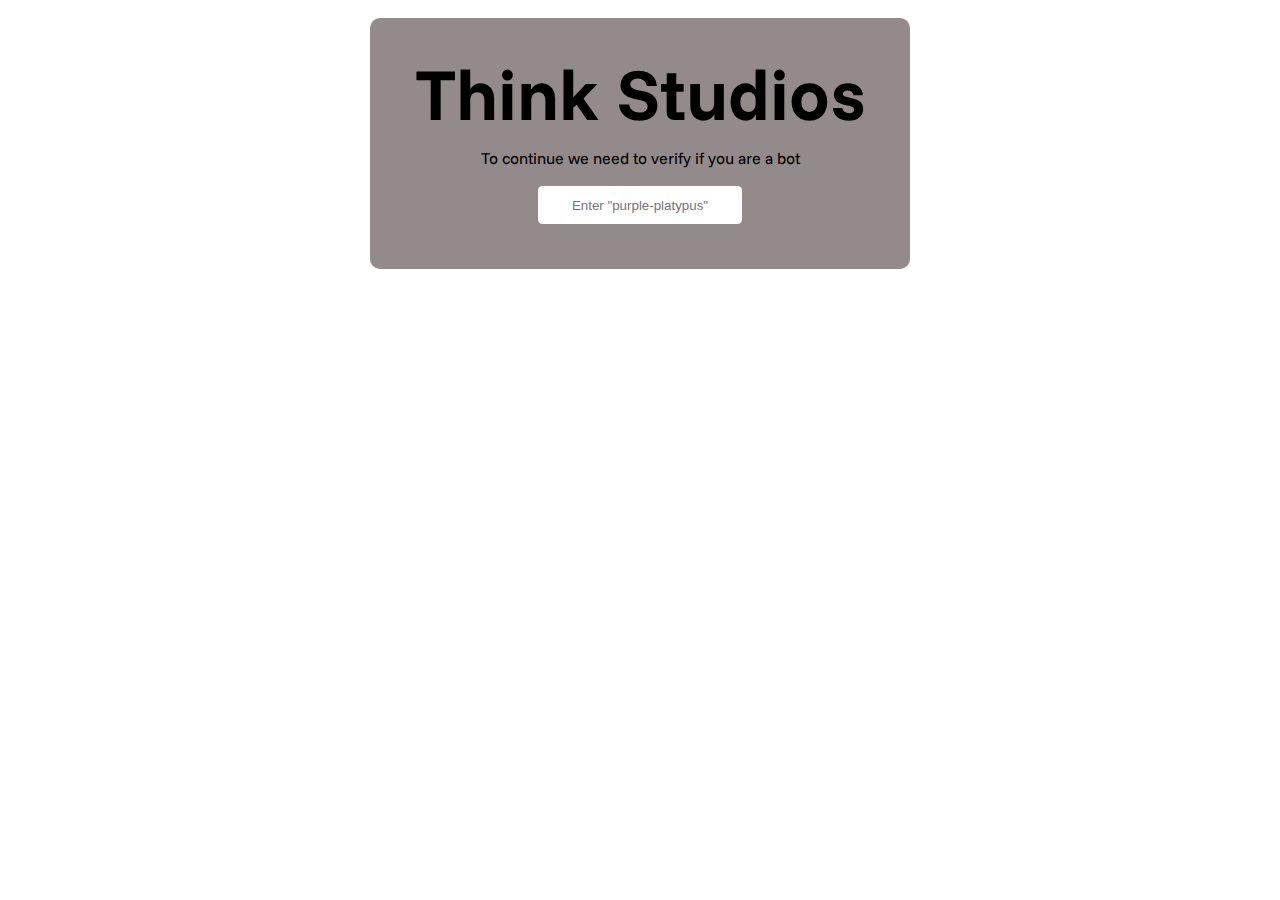
<file: index.html>
<!DOCTYPE html>
<html lang="en">
<head>
    <meta charset="UTF-8">
    <meta name="viewport" content="width=device-width, initial-scale=1.0">
    <title>Think! Games</title>
    <link rel="stylesheet" href="styles.css">
    <link rel="preconnect" href="https://fonts.googleapis.com">
    <link rel="preconnect" href="https://fonts.gstatic.com" crossorigin>
    <link href="https://fonts.googleapis.com/css2?family=Funnel+Sans:ital,wght@0,300..800;1,300..800&display=swap" rel="stylesheet">
    <link rel="preconnect" href="https://fonts.googleapis.com">
    <link rel="preconnect" href="https://fonts.gstatic.com" crossorigin>
    <link href="https://fonts.googleapis.com/css2?family=Anton+SC&family=Bungee+Tint&family=Funnel+Sans:ital,wght@0,300..800;1,300..800&display=swap" rel="stylesheet">
</head>
<body>
    <div class="key">
        <h1 class="log-h">Think Studios</h1>
        <p class="info">To continue we need to verify if you are a bot</p>
        <input id="key-input" placeholder="Enter text here">
        <p id="response-message"></p>
        </div>
    <div class="content">
        <h1 id="head-h">Think Studios</h1>
        <p id="head-p">Welcome to Think Studios</p>
        <center>
        <div class="subhead-p-bg">
        <p id="subhead-p">Think! Games is a cutting-edge software design and gaming proxy platform that enhances your gaming experience with fast, secure, and seamless connections. Whether you're looking to improve server performance, bypass regional restrictions, or optimize your gameplay, Think! Games offers powerful tools and tailored solutions for gamers and developers alike. Unlock the full potential of your online gaming world with Think! Games – where strategy meets performance.</p>
        </div>
        </center>
    </div>
    <script src="scripts.js"></script>
</body>
</html>
</file>
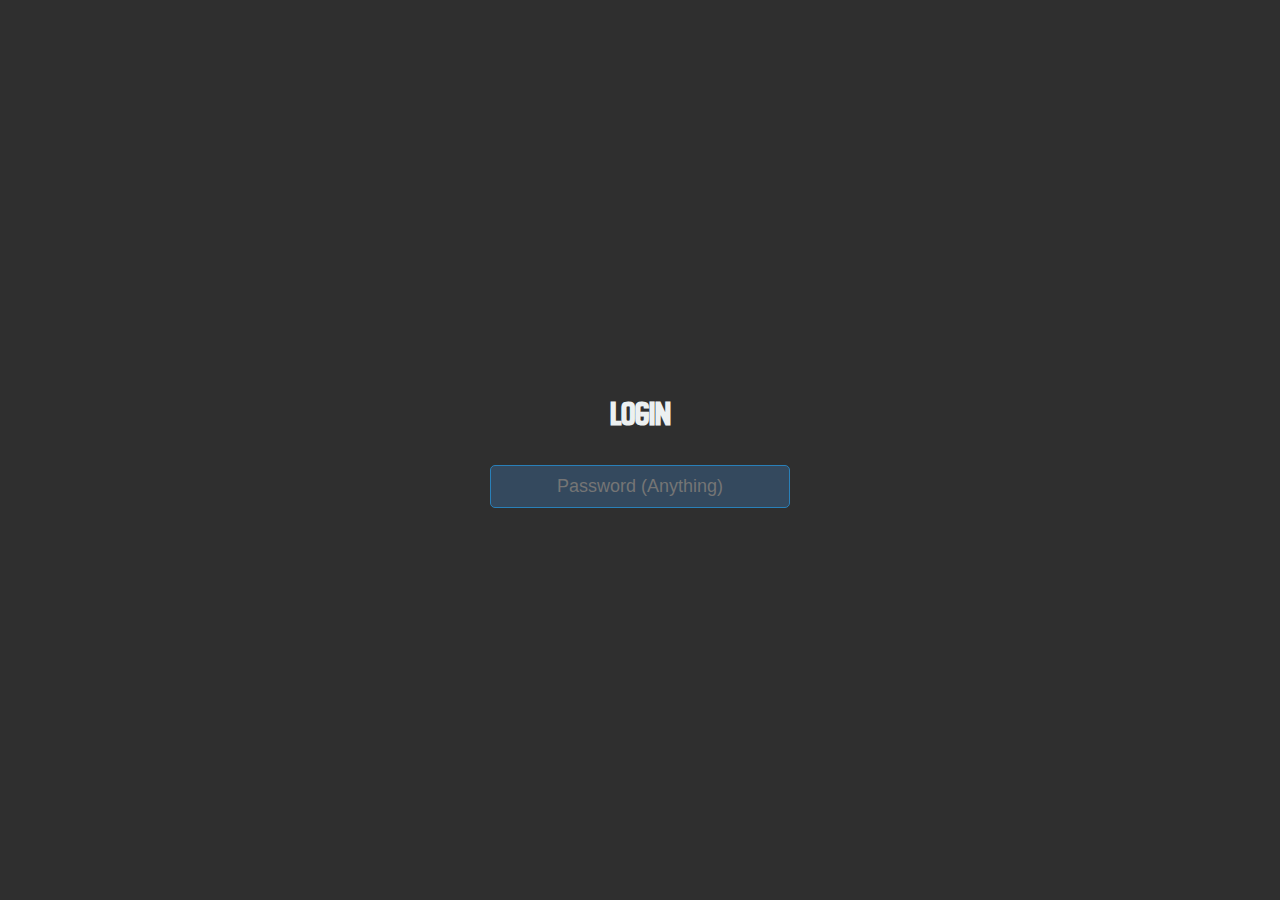
<file: os/index.html>
<!DOCTYPE html>
<html lang="en">
<head>
    <meta charset="UTF-8">
    <meta name="viewport" content="width=device-width, initial-scale=1.0">
    <title>ThinkOS</title>
    <link rel="stylesheet" href="/os/styles.css">
    <link rel="preconnect" href="https://fonts.googleapis.com">
    <link rel="preconnect" href="https://fonts.gstatic.com" crossorigin>
    <link href="https://fonts.googleapis.com/css2?family=Anton+SC&family=Bungee+Tint&family=Funnel+Sans:ital,wght@0,300..800;1,300..800&family=New+Amsterdam&display=swap" rel="stylesheet">
    <style>
        * {
            margin: 0;
            padding: 0;
            box-sizing: border-box;
        }

        body, html {
            height: 100%;
            font-family: 'New Amsterdam', sans-serif;
            background-color: #2f2f2f;
            color: #ecf0f1;
        }

        .login-screen {
            display: flex;
            justify-content: center;
            align-items: center;
            height: 100%;
            flex-direction: column;
            color: #ecf0f1;
        }

        #login-heading {
            font-size: 36px;
            margin-bottom: 20px;
        }

        #login-input {
            padding: 10px;
            font-size: 18px;
            border-radius: 5px;
            border: 1px solid #2980b9;
            background-color: #34495e;
            color: white;
        }

        .loading-container {
            display: flex;
            justify-content: center;
            align-items: center;
            position: absolute;
            top: 50%;
            left: 50%;
            transform: translate(-50%, -50%);
            flex-direction: column;
            width: 100%;
            height: 100%;
            background-color: rgba(0, 0, 0, 0.7);
            z-index: 1000;
        }

        .loading-bar, .browser-loading-bar {
            width: 200px;
            height: 20px;
            background-color: #7f8c8d;
            border-radius: 10px;
            overflow: hidden;
            margin-bottom: 20px;
        }

        .loading-progress, .browser-loading-progress {
            height: 100%;
            background-color: #2980b9;
            width: 0;
        }

        .percent {
            font-size: 24px;
            color: #ecf0f1;
        }

        .os {
            display: flex;
            justify-content: center;
            align-items: center;
            height: 100%;
            flex-direction: column;
            position: relative;
            display: none;
        }

        .taskbar {
            position: absolute;
            bottom: 0;
            left: 0;
            width: 100%;
            background-color: #333;
            height: 40px;
            display: flex;
            justify-content: flex-start;
            align-items: center;
            padding-left: 10px;
            box-shadow: 0 -2px 5px rgba(0, 0, 0, 0.5);
        }

        .taskbar-item {
            margin-right: 20px;
            color: white;
            font-size: 16px;
            cursor: pointer;
        }

        .window {
            width: 600px;
            height: 400px;
            background: #34495e;
            border-radius: 10px;
            box-shadow: 0 4px 10px rgba(0, 0, 0, 0.3);
            position: absolute;
            top: 50%;
            left: 50%;
            transform: translate(-50%, -50%);
            transition: all 0.3s ease;
            z-index: 10;
            cursor: move;
        }

        .window-header {
            display: flex;
            justify-content: space-between;
            align-items: center;
            background-color: #2980b9;
            padding: 10px;
            color: white;
            font-weight: bold;
            border-radius: 10px 10px 0 0;
            cursor: move;
        }

        .window-title {
            font-size: 18px;
        }

        .window-buttons button {
            background: transparent;
            border: none;
            color: white;
            font-size: 18px;
            cursor: pointer;
        }

        .window-buttons button:hover {
            background-color: rgba(0, 0, 0, 0.1);
        }

        .window-content {
            height: calc(100% - 40px);
            padding: 10px;
        }

        #urlInput {
            width: 100%;
            padding: 10px;
            border: none;
            border-top: 1px solid #7f8c8d;
            background-color: #2c3e50;
            color: white;
            font-size: 14px;
        }

        #urlInput:focus {
            outline: none;
        }

        iframe {
            width: 100%;
            height: 100%;
            border: none;
        }

        #browserWindow {
            display: none;
        }

        .open-browser-btn {
            background-color: #2980b9;
            color: white;
            padding: 10px 20px;
            border: none;
            font-size: 16px;
            cursor: pointer;
            border-radius: 5px;
        }

        .open-browser-btn:hover {
            background-color: #1c5b80;
        }
    </style>
</head>
<body>
    <div class="login-screen" id="loginScreen">
        <h1 id="login-heading">Login</h1>
        <input type="password" id="login-input" placeholder="Password (Anything)">
    </div>

    <div class="loading-container" id="loadingContainer" style="display:none;">
        <div class="loading-bar">
            <div class="loading-progress" id="loadingProgress"></div>
        </div>
        <div class="percent" id="percent">0%</div>
    </div>

    <div class="os" id="osScreen">
        <div class="window" id="browserWindow" style="display:none;">
            <div class="window-header">
                <span class="window-title">Browser</span>
                <div class="window-buttons">
                    <button class="close-btn" id="closeBtn">X</button>
                    <button class="fullscreen-btn" id="fullscreenBtn">□</button>
                </div>
            </div>
            <div class="window-content">
                <input type="text" id="urlInput" placeholder="Enter URL and press Enter">
                <div class="browser-loading-container" id="browserLoadingContainer" style="display:none;">
                    <div class="browser-loading-bar">
                        <div class="browser-loading-progress" id="browserLoadingProgress"></div>
                    </div>
                    <div class="percent" id="browserPercent">0%</div>
                </div>
                <iframe id="browserIframe" src="about:blank"></iframe>
            </div>
        </div>

        <button class="open-browser-btn" id="openBrowserBtn">Open Browser</button>

        <div class="taskbar">
            <div class="taskbar-item" id="taskbarBrowser">Browser</div>
        </div>
    </div>

    <script>
        document.getElementById('login-input').addEventListener('keydown', function(event) {
            if (event.key === 'Enter') {
                document.getElementById('loginScreen').style.display = 'none';
                document.getElementById('loadingContainer').style.display = 'flex';
                let progress = 0;
                let loadingInterval = setInterval(function() {
                    if (progress < 100) {
                        progress += 2;
                        document.getElementById('loadingProgress').style.width = progress + '%';
                        document.getElementById('percent').innerText = progress + '%';
                    } else {
                        clearInterval(loadingInterval);
                        document.getElementById('loadingContainer').style.display = 'none';
                        document.getElementById('osScreen').style.display = 'flex';
                    }
                }, 100);
            }
        });

        document.getElementById('openBrowserBtn').addEventListener('click', function() {
            document.getElementById('browserWindow').style.display = 'block';
        });

        document.getElementById('urlInput').addEventListener('keydown', function(event) {
            if (event.key === 'Enter') {
                let urlcode = document.getElementById('urlInput').value.trim().toLowerCase();
                if (!urlcode.startsWith('http://') && !urlcode.startsWith('https://')) {
                    urlcode = 'https://' + urlcode;
                }
                document.getElementById('browserLoadingContainer').style.display = 'flex';
                let browserProgress = 0;
                let browserLoadingInterval = setInterval(function() {
                    if (browserProgress < 100) {
                        browserProgress += 2;
                        document.getElementById('browserLoadingProgress').style.width = browserProgress + '%';
                        document.getElementById('browserPercent').innerText = browserProgress + '%';
                    } else {
                        clearInterval(browserLoadingInterval);
                        document.getElementById('browserIframe').src = '/os/browser/iframe.html#' + urlcode;
                        document.getElementById('browserLoadingContainer').style.display = 'none';
                    }
                }, 100);
            }
        });

        document.getElementById('fullscreenBtn').addEventListener('click', function() {
            const windowElement = document.getElementById('browserWindow');
            if (!document.fullscreenElement) {
                windowElement.requestFullscreen();
            } else {
                document.exitFullscreen();
            }
        });

        let isMouseDown = false;
        let offsetX, offsetY;

        const header = document.querySelector('.window-header');
        header.addEventListener('mousedown', function(event) {
            isMouseDown = true;
            offsetX = event.clientX - header.getBoundingClientRect().left;
            offsetY = event.clientY - header.getBoundingClientRect().top;
        });

        document.addEventListener('mousemove', function(event) {
            if (isMouseDown) {
                const windowElement = document.getElementById('browserWindow');
                windowElement.style.position = 'absolute';
                windowElement.style.left = (event.clientX - offsetX) + 'px';
                windowElement.style.top = (event.clientY - offsetY) + 'px';
            }
        });

        document.addEventListener('mouseup', function() {
            isMouseDown = false;
        });
    </script>
</body>
</html>
</file>
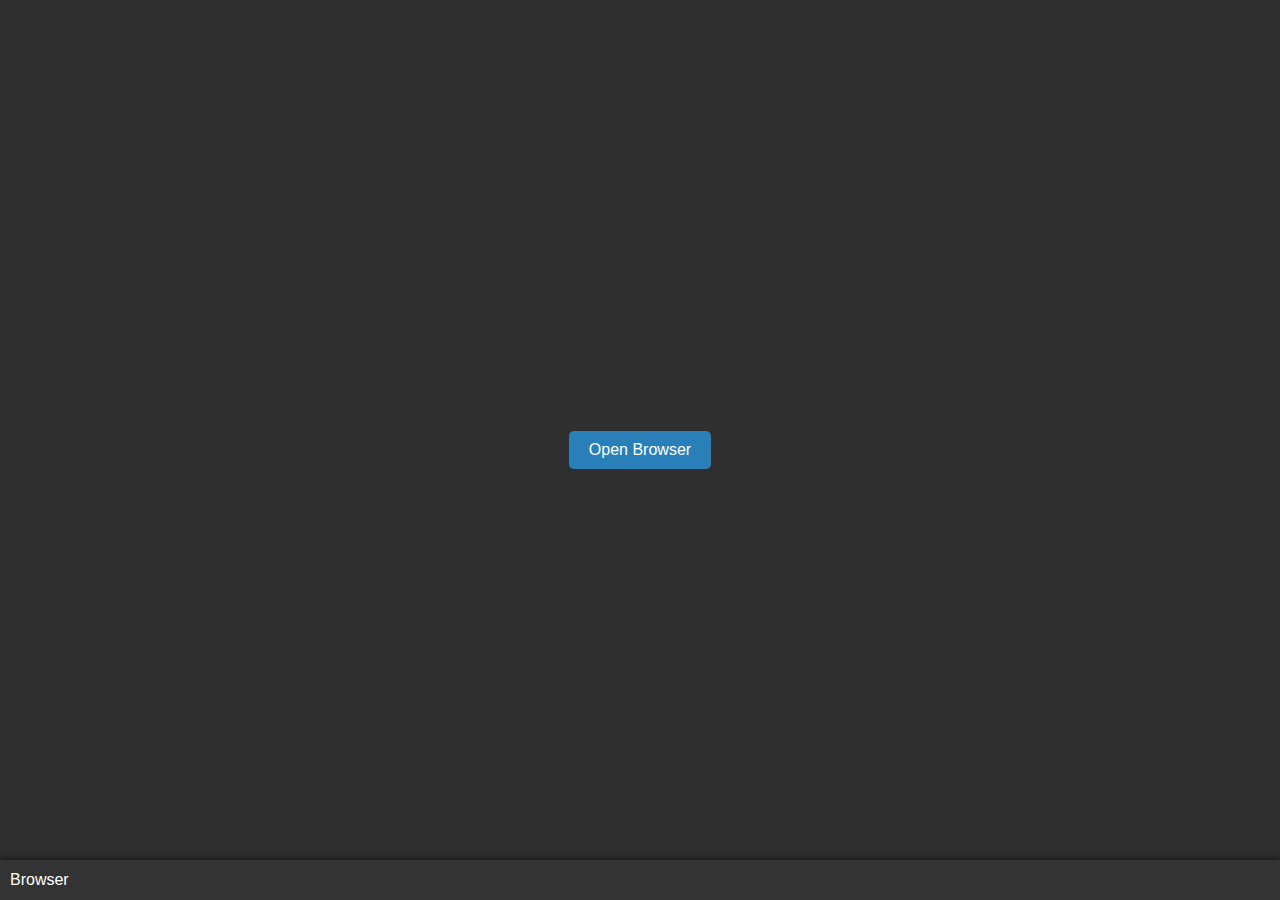
<file: os/os.html>
<!DOCTYPE html>
<html lang="en">
<head>
    <meta charset="UTF-8">
    <meta name="viewport" content="width=device-width, initial-scale=1.0">
    <title>Simple OS</title>
    <style>
        * {
            margin: 0;
            padding: 0;
            box-sizing: border-box;
        }

        body, html {
            height: 100%;
            font-family: 'New Amsterdam', sans-serif;
            background-color: #2f2f2f;
            color: #ecf0f1;
        }

        .os {
            display: flex;
            justify-content: center;
            align-items: center;
            height: 100%;
            flex-direction: column;
            position: relative;
        }

        .taskbar {
            position: absolute;
            bottom: 0;
            left: 0;
            width: 100%;
            background-color: #333;
            height: 40px;
            display: flex;
            justify-content: flex-start;
            align-items: center;
            padding-left: 10px;
            box-shadow: 0 -2px 5px rgba(0, 0, 0, 0.5);
        }

        .taskbar-item {
            margin-right: 20px;
            color: white;
            font-size: 16px;
            cursor: pointer;
        }

        .window {
            width: 600px;
            height: 400px;
            background: #34495e;
            border-radius: 10px;
            box-shadow: 0 4px 10px rgba(0, 0, 0, 0.3);
            position: absolute;
            top: 50%;
            left: 50%;
            transform: translate(-50%, -50%);
            transition: all 0.3s ease;
            z-index: 10;
        }

        .window-header {
            display: flex;
            justify-content: space-between;
            align-items: center;
            background-color: #2980b9;
            padding: 10px;
            color: white;
            font-weight: bold;
            border-radius: 10px 10px 0 0;
        }

        .window-title {
            font-size: 18px;
        }

        .window-buttons button {
            background: transparent;
            border: none;
            color: white;
            font-size: 18px;
            cursor: pointer;
        }

        .window-buttons button:hover {
            background-color: rgba(0, 0, 0, 0.1);
        }

        .window-content {
            height: calc(100% - 40px);
            padding: 10px;
        }

        #urlInput {
            width: 100%;
            padding: 10px;
            border: none;
            border-top: 1px solid #7f8c8d;
            background-color: #2c3e50;
            color: white;
            font-size: 14px;
        }

        #urlInput:focus {
            outline: none;
        }

        iframe {
            width: 100%;
            height: 100%;
            border: none;
        }

        #browserWindow {
            display: none;
        }

        .open-browser-btn {
            background-color: #2980b9;
            color: white;
            padding: 10px 20px;
            border: none;
            font-size: 16px;
            cursor: pointer;
            border-radius: 5px;
        }

        .open-browser-btn:hover {
            background-color: #1c5b80;
        }
    </style>
</head>
<body>
    <div class="os">
        <div class="window" id="browserWindow">
            <div class="window-header">
                <span class="window-title">Browser</span>
                <div class="window-buttons">
                    <button class="close-btn" id="closeBtn">X</button>
                    <button class="fullscreen-btn" id="fullscreenBtn">□</button>
                </div>
            </div>
            <div class="window-content">
                <input type="text" id="urlInput" placeholder="Enter URL and press Enter">
                <iframe id="browserIframe" src="about:blank"></iframe>
            </div>
        </div>

        <button class="open-browser-btn" id="openBrowserBtn">Open Browser</button>

        <div class="taskbar">
            <div class="taskbar-item" id="taskbarBrowser">Browser</div>
        </div>
    </div>

    <script>
        document.getElementById('urlInput').addEventListener('keydown', function(event) {
            if (event.key === 'Enter') {
                let urlcode = document.getElementById('urlInput').value.trim().toLowerCase();
                
                // Ensure the URL starts with 'https://'
                if (!urlcode.startsWith('http://') && !urlcode.startsWith('https://')) {
                    urlcode = 'https://' + urlcode;
                }
                
                // Update the iframe src with the new URL format
                document.getElementById('browserIframe').src = '/os/browser/iframe.html#' + urlcode;
            }
        });

        document.getElementById('fullscreenBtn').addEventListener('click', function() {
            const windowElement = document.getElementById('browserWindow');
            
            // Check if the document is not already in fullscreen
            if (!document.fullscreenElement && !document.webkitFullscreenElement && !document.mozFullScreenElement && !document.msFullscreenElement) {
                // Request fullscreen for the window
                if (windowElement.requestFullscreen) {
                    windowElement.requestFullscreen();
                } else if (windowElement.mozRequestFullScreen) { // Firefox
                    windowElement.mozRequestFullScreen();
                } else if (windowElement.webkitRequestFullscreen) { // Chrome, Safari and Opera
                    windowElement.webkitRequestFullscreen();
                } else if (windowElement.msRequestFullscreen) { // IE/Edge
                    windowElement.msRequestFullscreen();
                }
            } else {
                // Exit fullscreen mode
                if (document.exitFullscreen) {
                    document.exitFullscreen();
                } else if (document.mozCancelFullScreen) { // Firefox
                    document.mozCancelFullScreen();
                } else if (document.webkitExitFullscreen) { // Chrome, Safari and Opera
                    document.webkitExitFullscreen();
                } else if (document.msExitFullscreen) { // IE/Edge
                    document.msExitFullscreen();
                }
            }
        });

        document.getElementById('closeBtn').addEventListener('click', function() {
            document.getElementById('browserWindow').style.display = 'none';
            document.getElementById('urlInput').value = '';
        });

        document.getElementById('openBrowserBtn').addEventListener('click', function() {
            document.getElementById('browserWindow').style.display = 'block';
        });

        let isMouseDown = false;
        let offsetX, offsetY;

        const header = document.querySelector('.window-header');
        header.addEventListener('mousedown', function(event) {
            isMouseDown = true;
            offsetX = event.clientX - header.getBoundingClientRect().left;
            offsetY = event.clientY - header.getBoundingClientRect().top;
        });

        document.addEventListener('mousemove', function(event) {
            if (isMouseDown) {
                const windowElement = document.getElementById('browserWindow');
                windowElement.style.transform = `translate(${event.clientX - offsetX}px, ${event.clientY - offsetY}px)`;
            }
        });

        document.addEventListener('mouseup', function() {
            isMouseDown = false;
        });
    </script>
</body>
</html>
</file>
<file: styles.css>
html {
    font-family: 'Funnel Sans', sans-serif;
}

body {
    width: 100%;
    height: 100%;
    margin: 0;
    padding: 0;
    display: flex;
    justify-content: center;
    align-items: center;
}

.key {
    margin-top: 2vh;
    display: flex;
    flex-direction: column;
    align-items: center;
    justify-content: center;
    background-color: rgba(40, 24, 24, 0.5);
    width: 50%;
    max-width: 500px;
    height: auto;
    padding: 20px;
    border-radius: 10px;
    text-align: center;
}

.log-h {
    font-family: 'Funnel Sans', sans-serif;
    font-size: 4.5rem;
    margin: 10px 0;
}

.info {
    font-family: 'Funnel Sans', sans-serif;
    font-size: 1rem;
    margin: 0;
}

#key-input {
    margin-top: 2vh;
    width: 40%;
    height: 4vh;
    text-align: center;
    border-radius: 0.5vh;
    border-style: none;
    border-color: purple;
}

#key-input:focus {
    border-style: solid;
    border-color: purple;
    border-width: 2px;
}

#response-message {
    margin-top: 1vh;
    font-size: 1rem;
    color: white;
}
.content {
    display: none;
    justify-content: center;
    flex-direction: column;
    text-align: center;
    width: 100%;
    height: 100%;
}
#head-h {
    font-size: 75px;
}
.subhead-p-bg {
    background-color: rgba(40, 24, 24, 0.5);
    width: 550px;
    max-width: 550px;
    height: 200px;
    display: flex;
    flex-direction: column;
    justify-content: center;
    border-radius: 2vh;
    transition: 0.2s;
}
.subhead-p-bg:hover {
    transition: 0.2s;
    width: 575px;
    max-width: 575px;
}
#subhead-p {
    font-size: medium;
}
</file>
<file: os/styles.css>
body, html {
    height: 100%;
    margin: 0;
}

.login-screen {
    display: flex;
    justify-content: center;
    align-items: center;
    height: 100%;
    flex-direction: column;
}

#login-heading {
    font-family: "New Amsterdam", sans-serif;
    font-size: 40px;
    margin-bottom: 20px;
    text-align: center;
}

#login-input {
    transition: 0.2s;
    max-width: 300px;
    width: 100%;
    padding: 10px;
    font-size: 16px;
    text-align: center;
    border-width: 0px 0px 0px 10px;
    border-style: solid;
    border-color: #ccc;
    outline: none;
    margin-top: 10px;
}

#login-input:focus {
    transition: 0.2s;
    border-width: 0px 0px 3px 10px;
    border-style: solid;
}

.content {
    display: none;
    opacity: 0;
    transition: opacity 1s ease-in-out;
    height: 100%;
}

.loading-container {
    display: none; /* Initially hidden */
    flex-direction: column;
    align-items: center;
    justify-content: center;
    position: fixed;
    top: 50%;
    left: 50%;
    transform: translate(-50%, -50%);
}

.loading-bar {
    width: 300px;
    height: 20px;
    border: 2px solid #3498db;
    position: relative;
    margin-bottom: 20px;
}

.loading-progress {
    width: 0;
    height: 100%;
    background-color: #3498db;
    transition: width 0s ease-in-out;
}

.percent {
    font-size: 20px;
    font-family: "New Amsterdam", sans-serif;
}

.loading-container.fade-out {
    opacity: 0;
    transition: opacity 1s ease-in-out;
}

.loading-container.visible {
    display: flex;
    opacity: 1;
    transition: opacity 1s ease-in-out;
}
</file>
